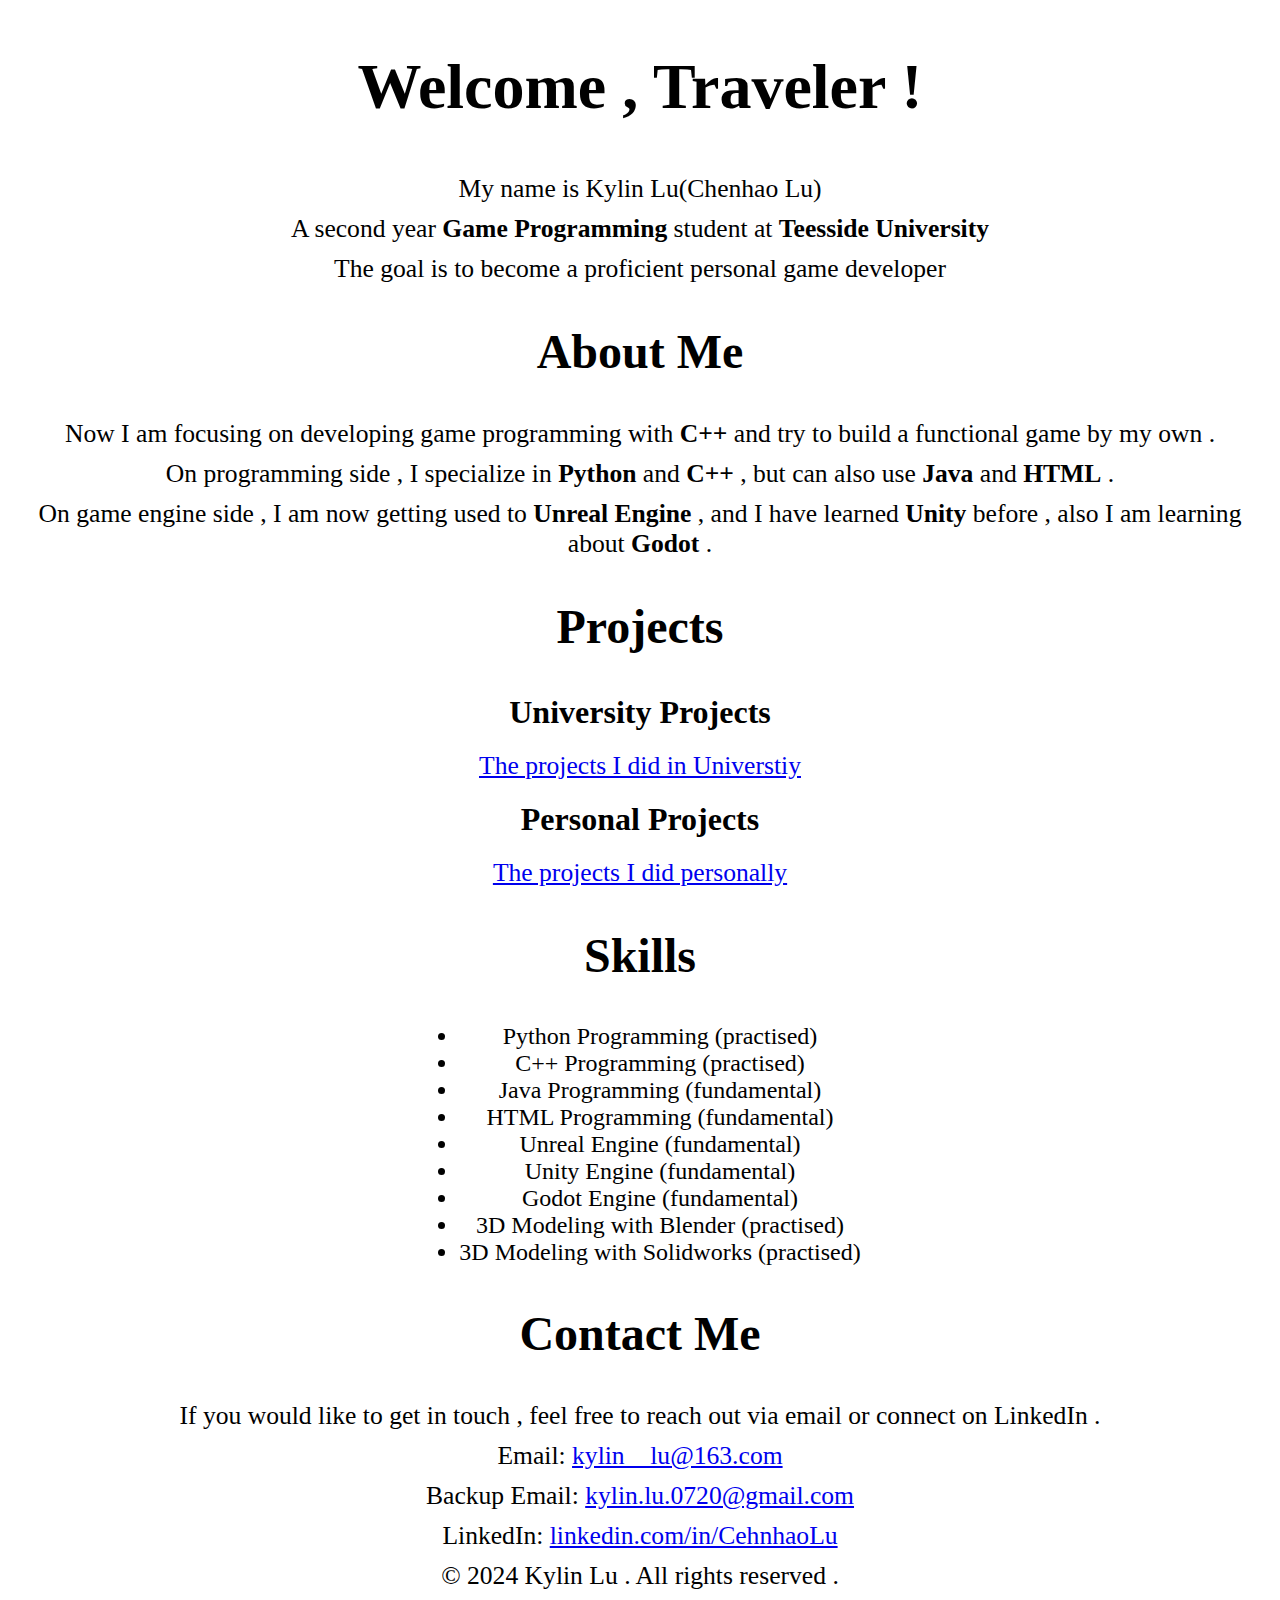
<file: index.html>
<!DOCTYPE html>
<html>
    <head>
        <meta charset="UTF-8">
        <meta name="viewport" content="width=device-width, initial-scale=1.0">
        <title>Kylin Lu's protfolio</title>
        <link rel="stylesheet" href="styles.css">
    </head>


    <body>
        <header>
            <div class="center">
                <h1>Welcome , Traveler !</h1>
                <p>My name is Kylin Lu(Chenhao Lu)</p>
                <p>A second year <b>Game Programming</b> student at <b>Teesside University</b></p>
                <p>The goal is to become a proficient personal game developer</p>
            </div>
        </header>


        <section id="about">
            <div class="center">
                <h2>About Me</h2>
                <p>Now I am focusing on developing game programming with <b>C++</b> and try to build a functional game by my own .</p>
                <p>On programming side , I specialize in <b>Python</b> and <b>C++</b> , but can also use <b>Java</b> and <b>HTML</b> .</p>
                <p>On game engine side , I am now getting used to <b>Unreal Engine</b> , and I have learned <b>Unity</b> before , also I am learning about <b>Godot</b> .</p>
            </div>
        </section>


        <section id="projects">
            <div class="center">
                <h2>Projects</h2>
                <h3>University Projects</h3>
                <p><a href="university.html">The projects I did in Universtiy</a></p>
                <h3>Personal Projects</h3>
                <p><a href="personal.html">The projects I did personally</a></p>
            </div>
        </section>


        <section id="skills">
            <div class="center">
                <h2>Skills</h2>
                <ul>
                    <li>Python Programming (practised)</li>
                    <li>C++ Programming (practised)</li>
                    <li>Java Programming (fundamental)</li>
                    <li>HTML Programming (fundamental)</li>
                    <li>Unreal Engine (fundamental)</li>
                    <li>Unity Engine (fundamental)</li>
                    <li>Godot Engine (fundamental)</li>
                    <li>3D Modeling with Blender (practised)</li>
                    <li>3D Modeling with Solidworks (practised)</li>
                </ul>
            </div>
        </section>


        <section id="contact">
            <div class="center">
                <h2>Contact Me</h2>
                <p>If you would like to get in touch , feel free to reach out via email or connect on LinkedIn .</p>
                <p>Email: <a href="mailto:kylin__lu@163.com">kylin__lu@163.com</a></p>
                <p>Backup Email: <a href="mailto:kylin.lu.0720@gmail.com">kylin.lu.0720@gmail.com</a></p>
                <p>LinkedIn: <a href="https://cn.linkedin.com/in/%E6%99%A8%E7%9A%93-%E9%99%86-68a004292/" target="_blank">linkedin.com/in/CehnhaoLu</a></p>
            </div>
        </section>


        <footer>
            <div class="center">
                <p>&copy; 2024 Kylin Lu . All rights reserved .</p>
            </div>
        </footer>
    </body>
</html>
</file>
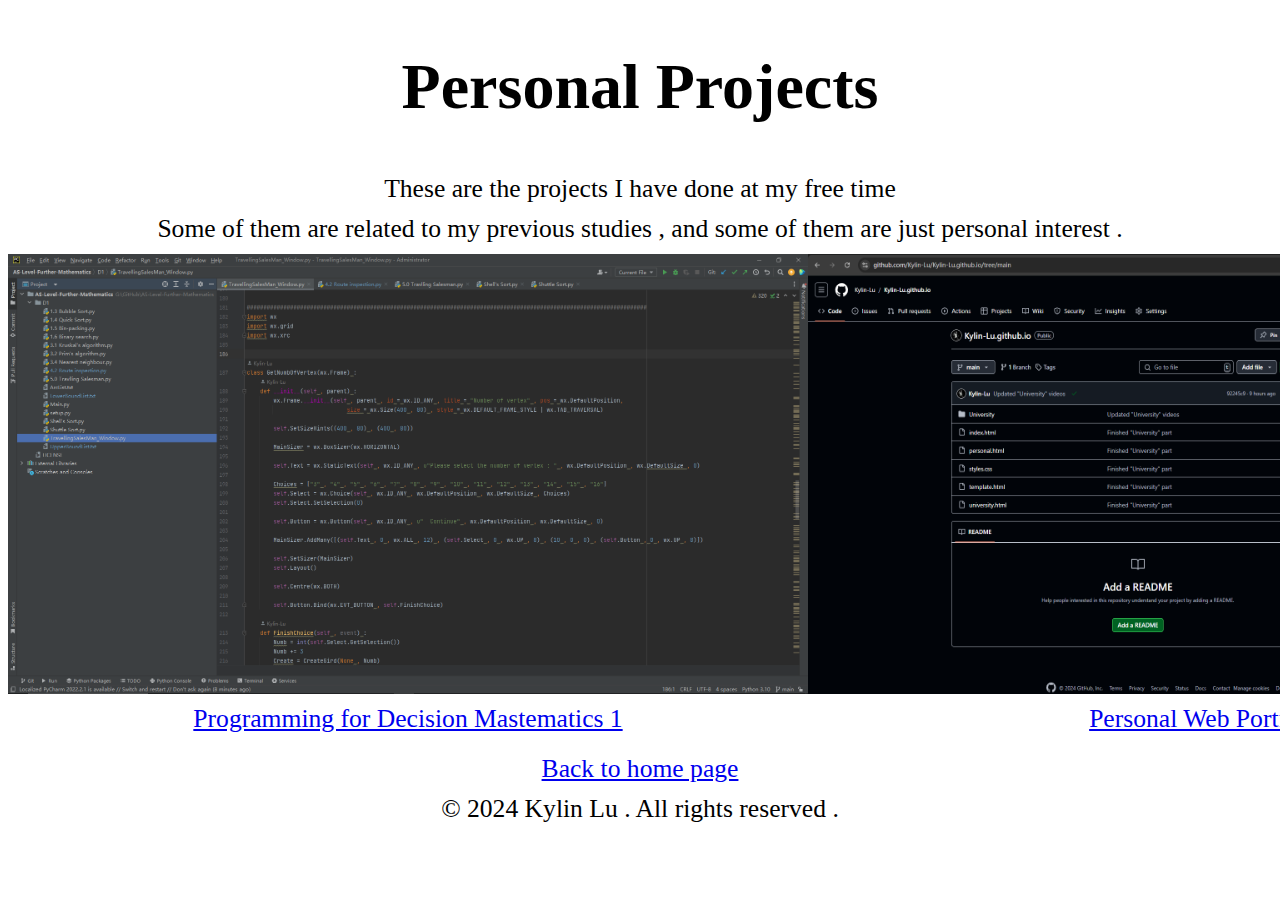
<file: personal.html>
<!DOCTYPE html>
<html>
    <head>
        <meta charset="UTF-8">
        <meta name="viewport" content="width=device-width, initial-scale=1.0">
        <title>Personal Projects</title>
        <link rel="stylesheet" href="styles.css">
    </head>


    <body>
        <header>
            <div class="center">
                <h1>Personal Projects</h1>
                <p>These are the projects I have done at my free time</p>
                <p>Some of them are related to my previous studies , and some of them are just personal interest .</p>
            </div>
        </header>


        <section id="projects">
            <div class="grid-container">
                <div class="grid-item">
                    <a href="Personal/PFDM1.html"><img src="Personal/Pictures/PFDM1.png" alt="Programming for Decision Mastematics 1"></a>
                    <p align="center"><a href="Personal/PFDM1.html">Programming for Decision Mastematics 1</a></p>
                </div>
                <div class="grid-item">
                    <a href="Personal/PWP.html"><img src="Personal/Pictures/PWP.png" alt="Personal Web Portfolio"></a>
                    <p align="center"><a href="Personal/PWP.html">Personal Web Portfolio</a></p>
                </div>
            </div>
        </section>


        <section id="backward">
            <div class="center">
                <p><a href="index.html">Back to home page</a></p>
            </div>
        </section>


        <footer>
            <div class="center">
                <p>&copy; 2024 Kylin Lu . All rights reserved .</p>
            </div>
        </footer>
    </body>
</html>
</file>
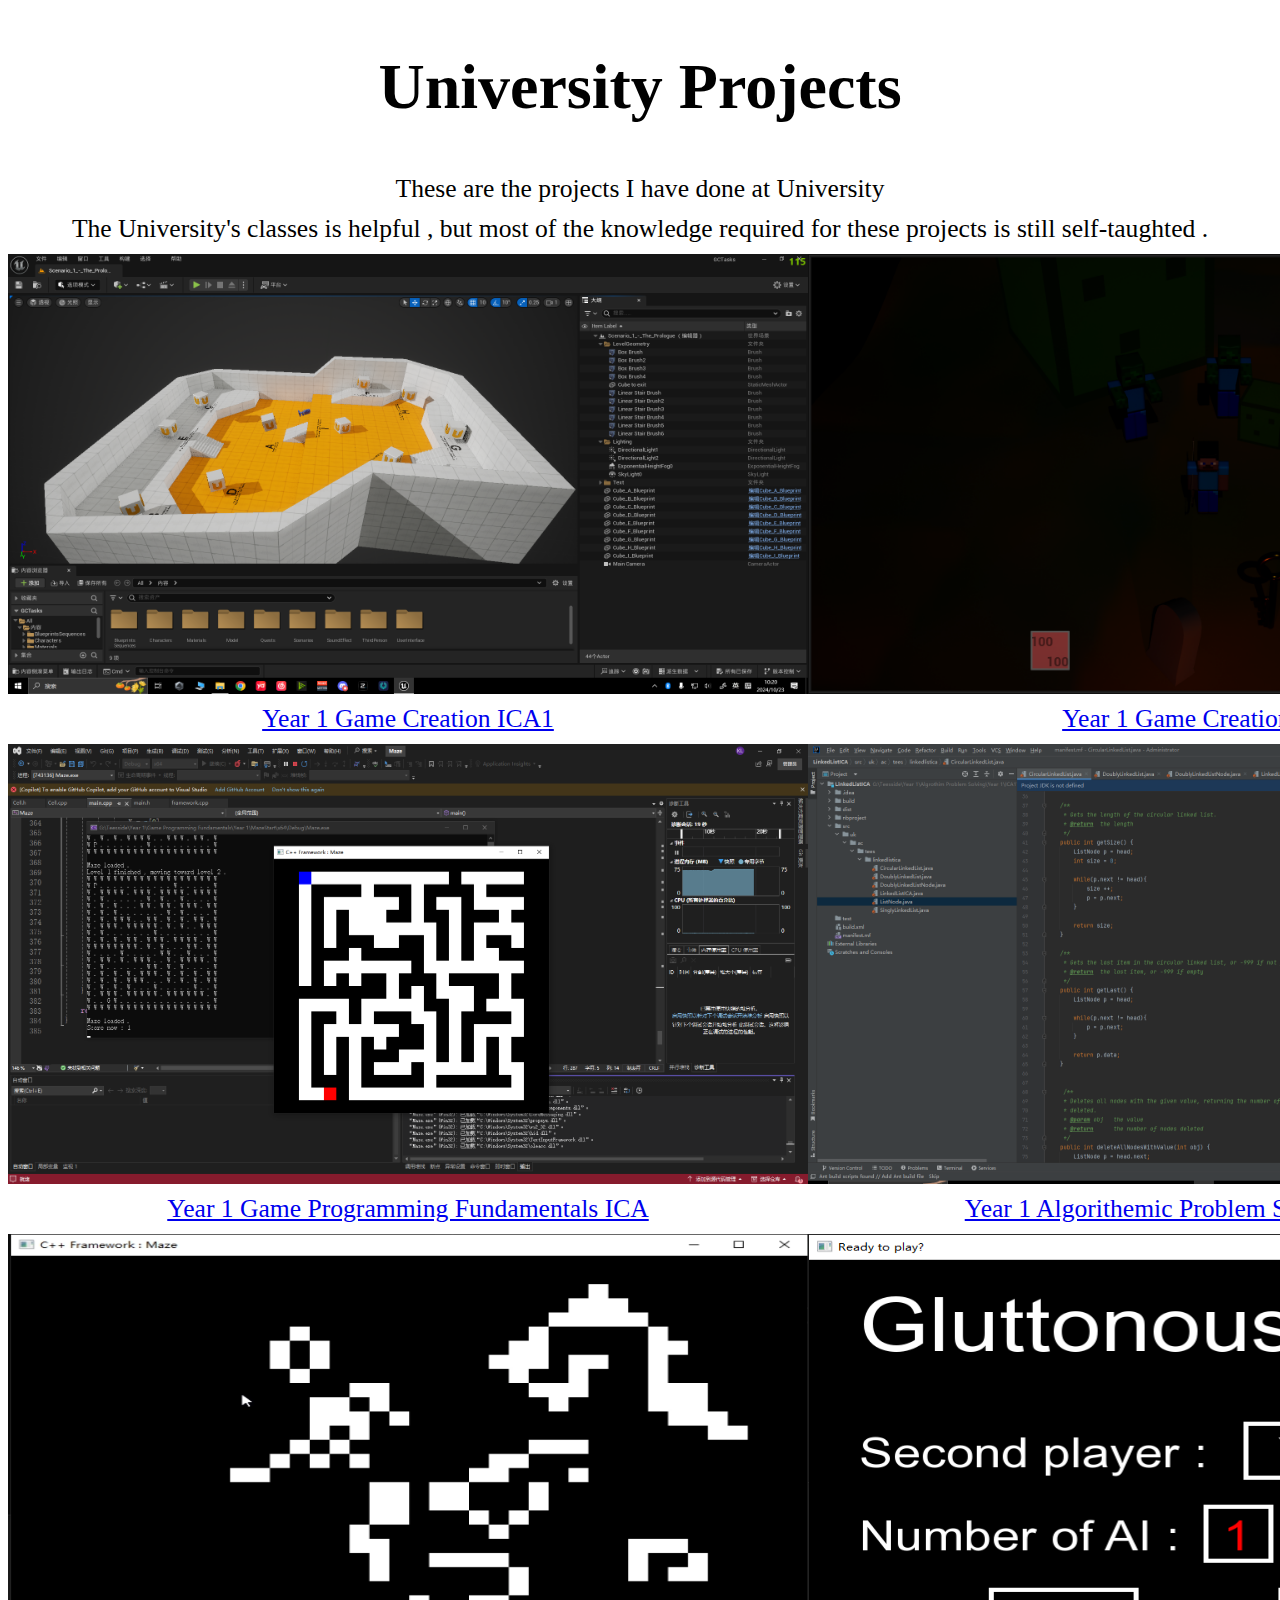
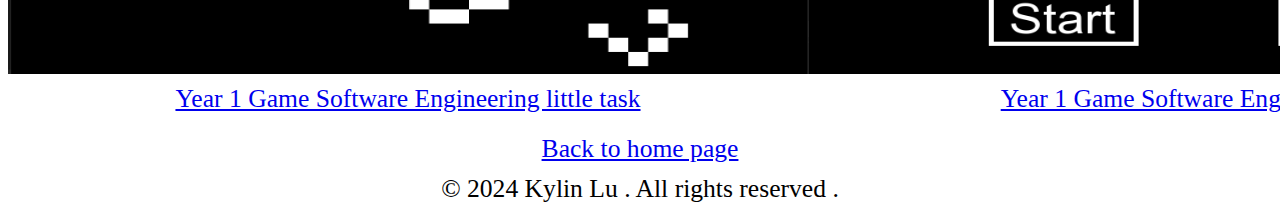
<file: university.html>
<!DOCTYPE html>
<html>
    <head>
        <meta charset="UTF-8">
        <meta name="viewport" content="width=device-width, initial-scale=1.0">
        <title>University Projects</title>
        <link rel="stylesheet" href="styles.css">
    </head>


    <body>
        <header>
            <div class="center">
                <h1>University Projects</h1>
                <p>These are the projects I have done at University</p>
                <p>The University's classes is helpful , but most of the knowledge required for these projects is still self-taughted .</p>
            </div>
        </header>


        <section id="projects">
            <div class="grid-container">
                <div class="grid-item">
                    <a href="University/Y1GC1.html"><img src="University/Pictures/Y1GC1.png" alt="Year 1 Game Creation ICA1"></a>
                    <p align="center"><a href="University/Y1GC1.html">Year 1 Game Creation ICA1</a></p>
                </div>
                <div class="grid-item">
                    <a href="University/Y1GC2.html"><img src="University/Pictures/Y1GC2.png" alt="Year 1 Game Creation ICA2"></a>
                    <p align="center"><a href="University/Y1GC2.html">Year 1 Game Creation ICA2</a></p>
                </div>
                <div class="grid-item">
                    <a href="University/Y1GPF.html"><img src="University/Pictures/Y1GPF.png" alt="Year 1 Game Programming Fundamentals ICA"></a>
                    <p align="center"><a href="University/Y1GPF.html">Year 1 Game Programming Fundamentals ICA</a></p>
                </div>
                <div class="grid-item">
                    <a href="University/Y1APS.html"><img src="University/Pictures/Y1APS.png" alt="Year 1 Algorithemic Problem Solving ICA"></a>
                    <p align="center"><a href="University/Y1APS.html">Year 1 Algorithemic Problem Solving ICA ICA</a></p>
                </div>
                <div class="grid-item">
                    <a href="University/Y1GSE1.html"><img src="University/Pictures/Y1GSE1.png" alt="Year 1 Game Software Engineering Little Task"></a>
                    <p align="center"><a href="University/Y1GSE1.html">Year 1 Game Software Engineering little task</a></p>
                </div>
                <div class="grid-item">
                    <a href="University/Y1GSE2.html"><img src="University/Pictures/Y1GSE2.png" alt="Year 1 Game Software Engineering ICA"></a>
                    <p align="center"><a href="University/Y1GSE2.html">Year 1 Game Software Engineering ICA</a></p>
                </div>
            </div>
        </section>


        <section id="backward">
            <div class="center">
                <p><a href="index.html">Back to home page</a></p>
            </div>
        </section>


        <footer>
            <div class="center">
                <p>&copy; 2024 Kylin Lu . All rights reserved .</p>
            </div>
        </footer>
    </body>
</html>
</file>
<file: styles.css>
h1 {
    font-family: 'Goudy Old Style';
    font-size: 400%;
    margin: 50px;
}


h2 {
    font-family: 'Goudy Old Style';
    font-size: 300%;
    margin: 40px;
}


h3 {
    font-family: 'Goudy Old Style';
    font-size: 200%;
    margin: 20px;
}


p {
    font-family: 'Goudy Old Style';
    font-size: 160%;
    margin: 10px;
}


ul {
    display: table;
    margin: 0 auto;
}


li {
    font-family: 'Goudy Old Style';
    font-size: 150%;
}


.grid-container {
    display: grid;
    grid-template-columns: repeat(2, 1fr);
    max-width: 1700px;
    margin: auto;
}


.grid-item {
    text-align: center;
    justify-content: center;
}


.grid-item img {
    display: block;
    width: 800px;
    height: 440px;
}


.grid-item-square {
    text-align: center;
    justify-content: center;
}


.grid-item-square img {
    display: block;
    width: 800px;
    height: 800px;
}


div.center {
    text-align: center;
}
</file>
